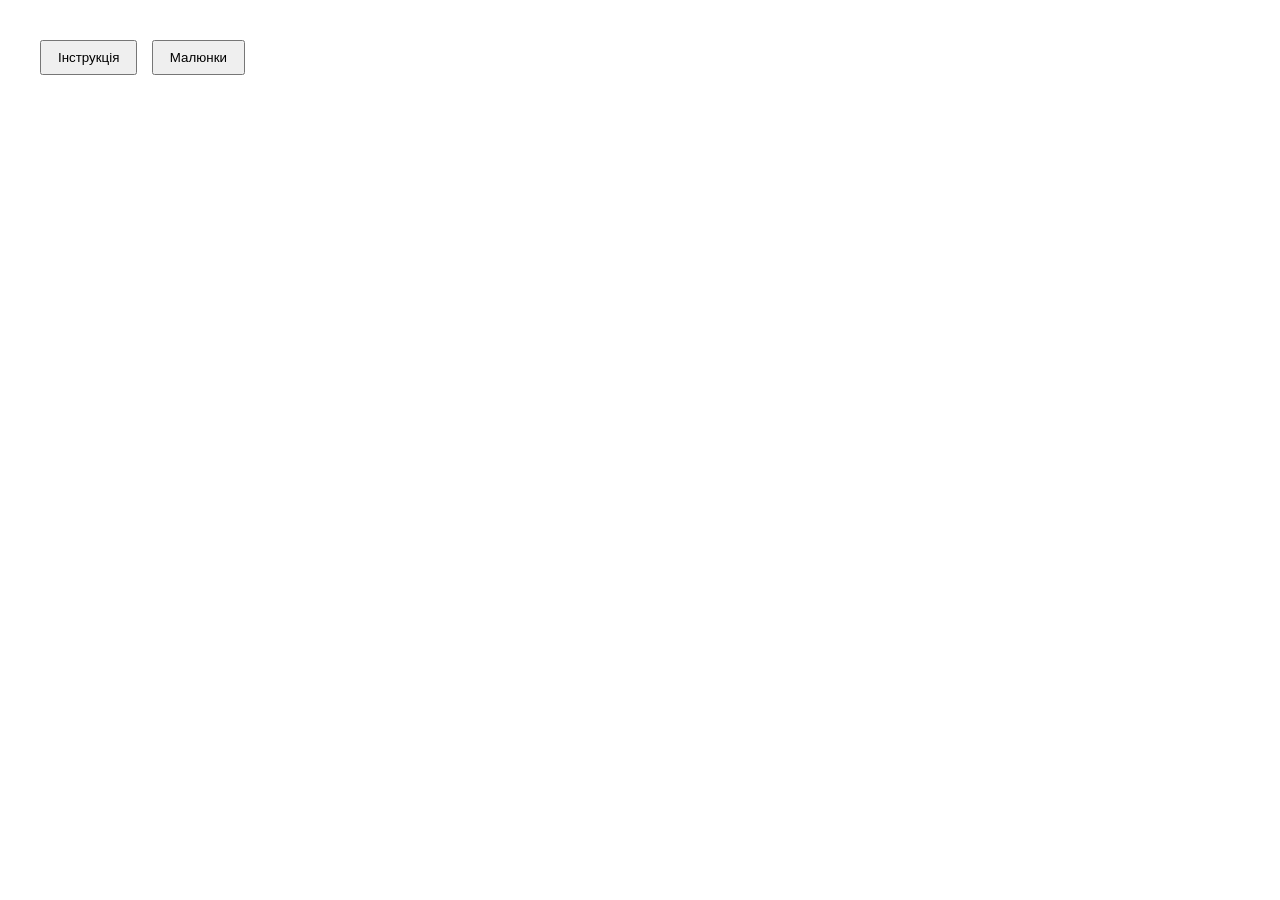
<file: lab1/index.html>
<!DOCTYPE html>
<html lang="uk">
<head>
    <meta charset="UTF-8">
    <meta name="viewport" content="width=device-width, initial-scale=1.0">
    <title>Лабораторна робота №1</title>
    <link rel="stylesheet" href="style.css">
</head>
<body>

    <nav id="menu">
        <button id="btnRobota1">Інструкція</button>
        <button id="btnRobota2">Малюнки</button>
    </nav>
    <p id="output"></p>
    <script type="module" src="index.js"></script>
</body>
</html>
</file>
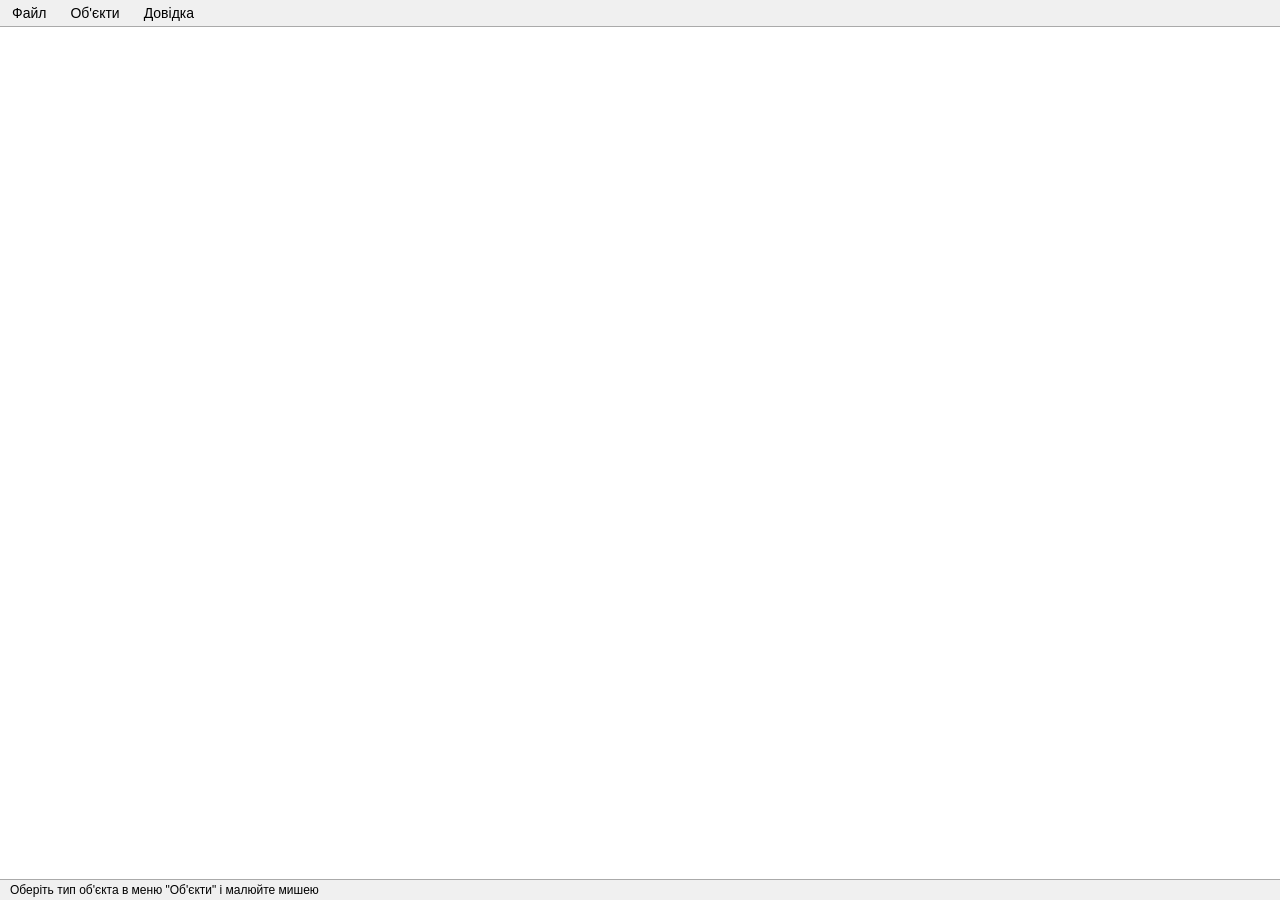
<file: lab2/index.html>
<!DOCTYPE html>
<html lang="uk">
<head>
    <meta charset="UTF-8">
    <meta name="viewport" content="width=device-width, initial-scale=1.0">
    <title>Lab2</title>
    <link rel="stylesheet" href="style.css">
</head>
<body>

    <nav id="menubar">
        <div class="menu">
            <button class="menu-title">Файл</button>
            <div class="menu-popup">
                <button id="miClear">Очистити</button>
            </div>
        </div>
        <div class="menu" id="menuObjects">
            <button class="menu-title">Об'єкти</button>
            <div class="menu-popup">
                <button data-shape="point">Крапка</button>
                <button data-shape="line">Лінія</button>
                <button data-shape="rect">Прямокутник</button>
                <button data-shape="ellipse">Еліпс</button>
            </div>
        </div>
        <div class="menu">
            <button class="menu-title">Довідка</button>
            <div class="menu-popup">
                <button id="miAbout">Про програму</button>
            </div>
        </div>
    </nav>

    <canvas id="canvas"></canvas>
    <div id="status"></div>

    <script type="module" src="index.js"></script>
</body>
</html>
</file>
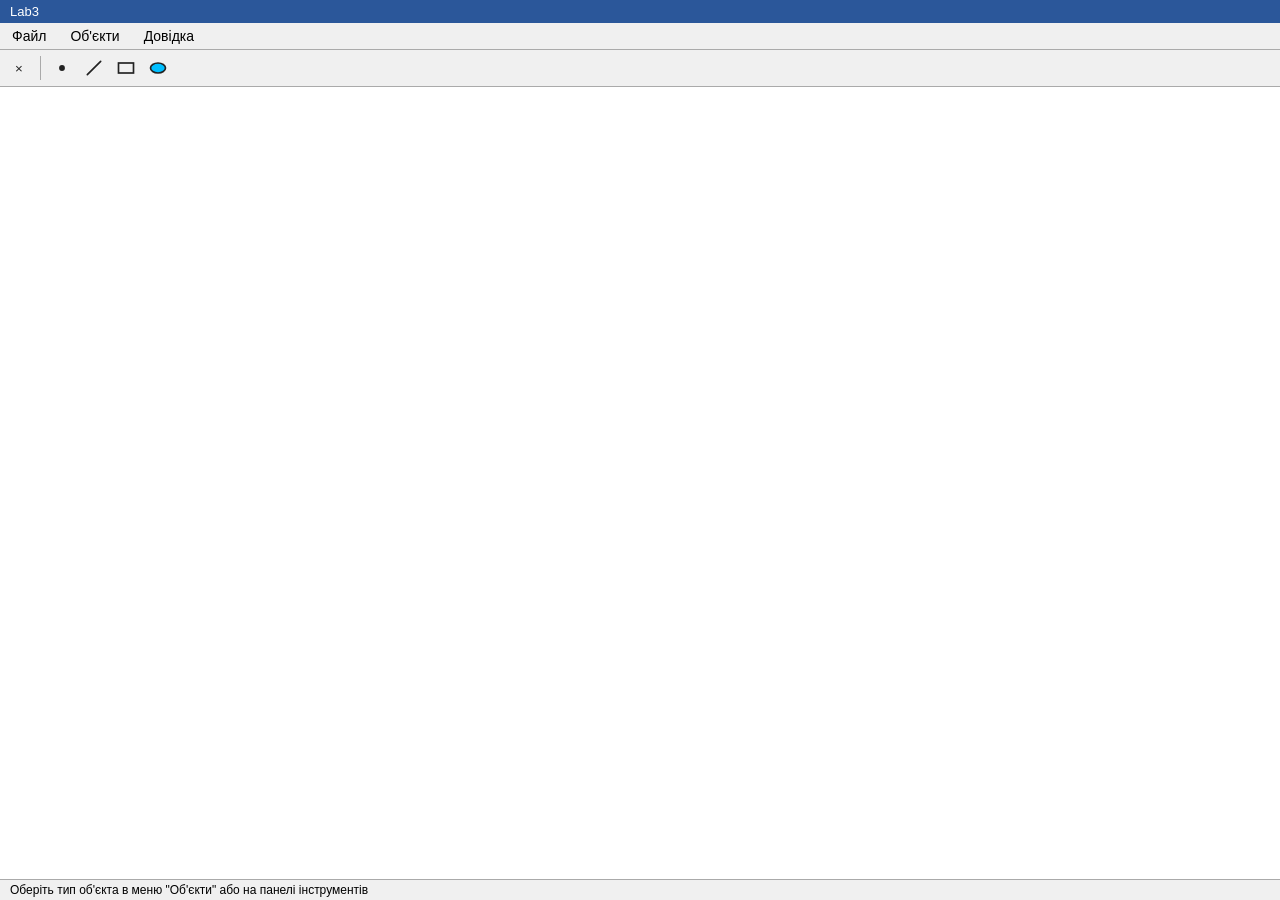
<file: lab3/index.html>
<!DOCTYPE html>
<html lang="uk">
<head>
    <meta charset="UTF-8">
    <meta name="viewport" content="width=device-width, initial-scale=1.0">
    <title>Lab3</title>
    <link rel="stylesheet" href="style.css">
</head>
<body>

    <header id="titlebar">Lab3</header>
    <nav id="menubar"></nav>
    <div id="toolbar"></div>

    <canvas id="canvas"></canvas>
    <div id="status"></div>

    <script type="module" src="index.js"></script>
</body>
</html>
</file>
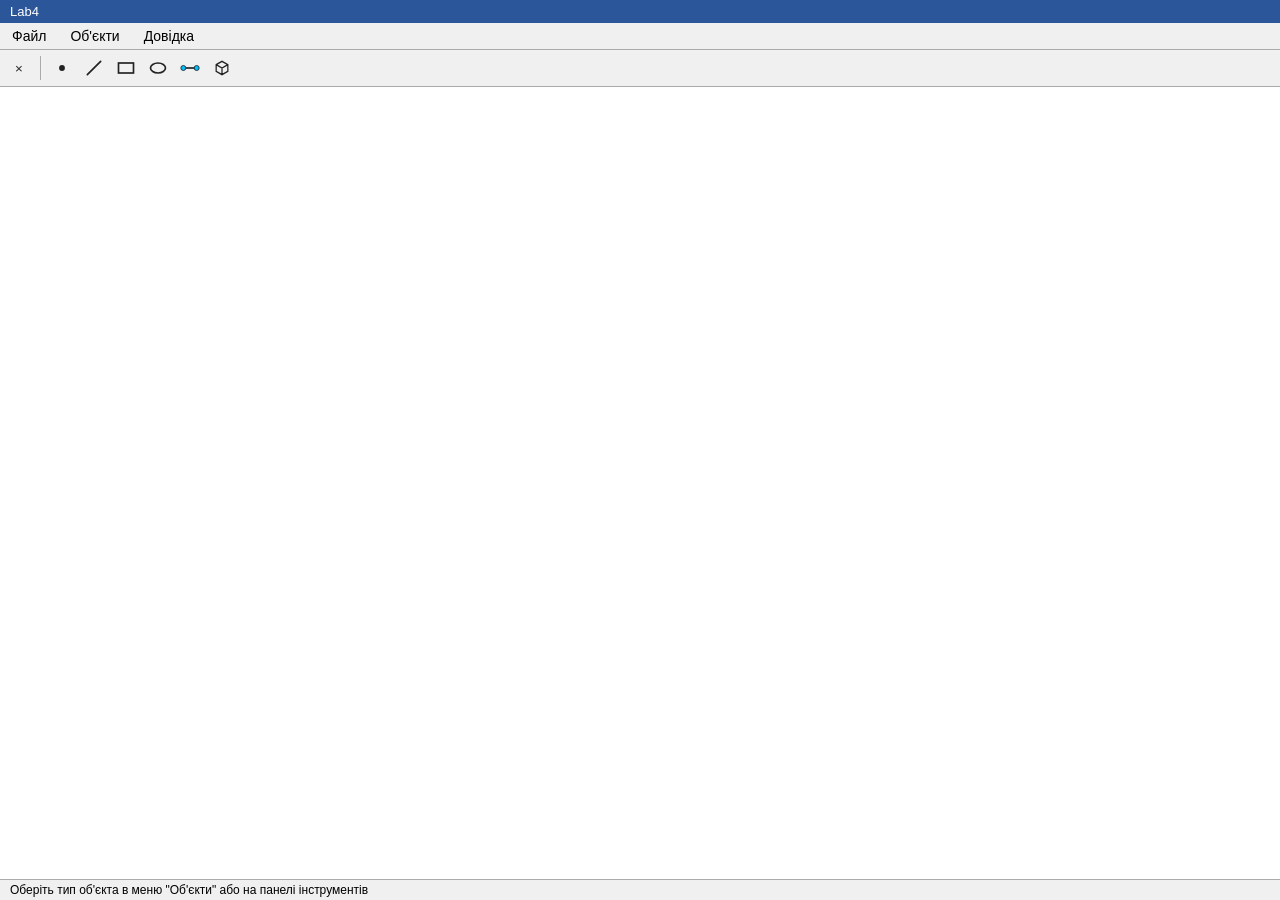
<file: lab4/index.html>
<!DOCTYPE html>
<html lang="uk">
<head>
    <meta charset="UTF-8">
    <meta name="viewport" content="width=device-width, initial-scale=1.0">
    <title>Lab4</title>
    <link rel="stylesheet" href="style.css">
</head>
<body>

    <header id="titlebar">Lab4</header>
    <nav id="menubar"></nav>
    <div id="toolbar"></div>

    <canvas id="canvas"></canvas>
    <div id="status"></div>

    <script type="module" src="index.js"></script>
</body>
</html>
</file>
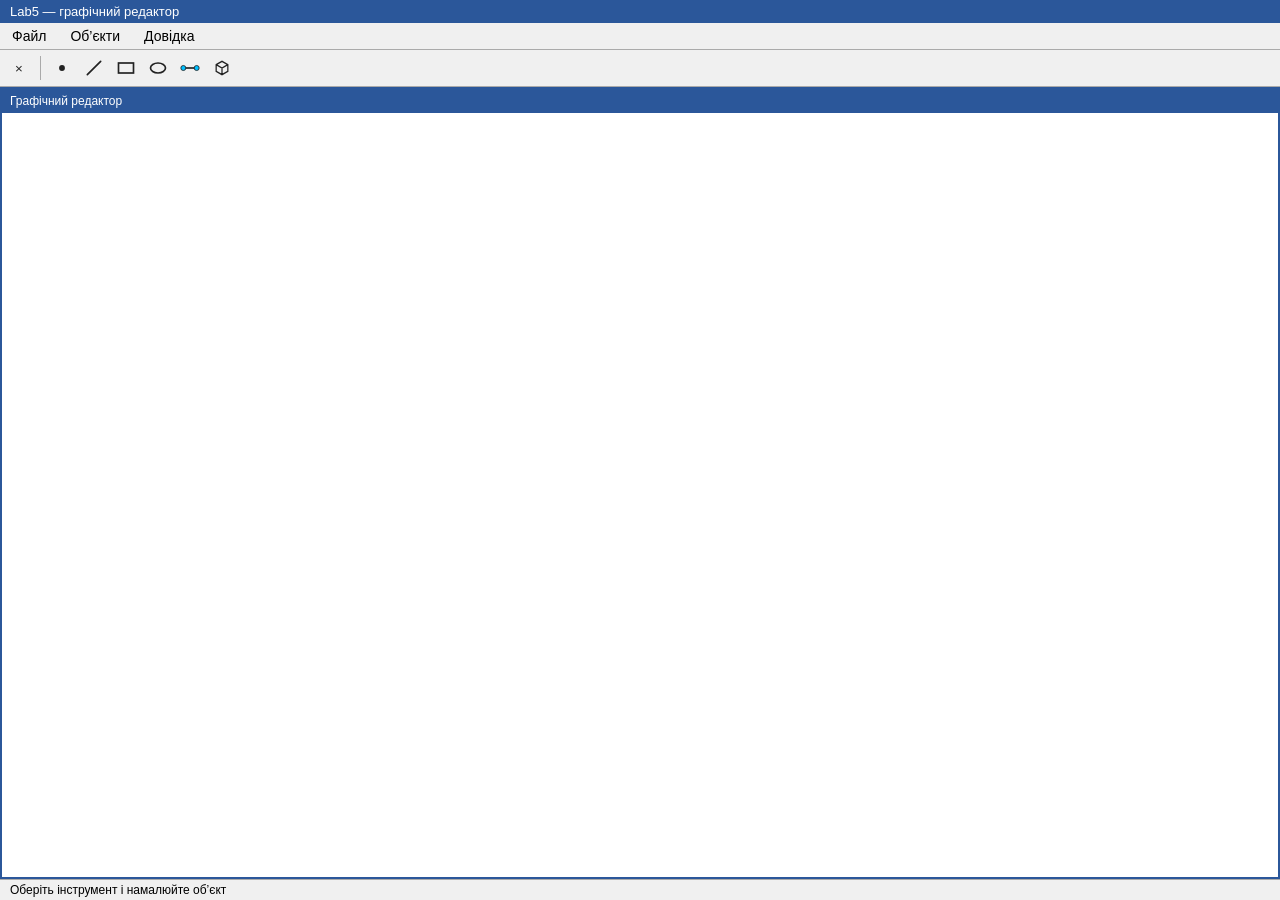
<file: lab5/index.html>
<!DOCTYPE html>
<html lang="uk">
<head>
    <meta charset="UTF-8">
    <meta name="viewport" content="width=device-width, initial-scale=1.0">
    <title>Lab5</title>
    <link rel="stylesheet" href="style.css">
</head>
<body>

    <header id="titlebar">Lab5 — графічний редактор</header>
    <nav id="menubar"></nav>
    <div id="toolbar"></div>

    <main id="workspace"></main>
    <aside id="table"></aside>
    <div id="status"></div>

    <script type="module" src="index.js"></script>
</body>
</html>
</file>
<file: lab1/style.css>
body {
    font-family: sans-serif;
    margin: 40px;
}

#menu button {
    padding: 8px 16px;
    margin-right: 10px;
}

#output {
    margin-top: 20px;
    font-weight: bold;
}

.modal-overlay {
    position: fixed;
    top: 0;
    left: 0;
    width: 100%;
    height: 100%;
    background: rgba(0, 0, 0, 0.4);
    display: flex;
    align-items: center;
    justify-content: center;
}

.modal {
    background: #fff;
    border: 1px solid #333;
    padding: 20px;
    min-width: 260px;
}

.modal-buttons {
    margin-top: 15px;
}

.modal-buttons button {
    margin-right: 8px;
}
</file>
<file: lab2/style.css>
html, body {
    margin: 0;
    height: 100%;
    font-family: sans-serif;
    overflow: hidden;
}

body {
    display: flex;
    flex-direction: column;
}

#menubar {
    display: flex;
    background: #f0f0f0;
    border-bottom: 1px solid #aaa;
}

.menu {
    position: relative;
}

.menu button {
    border: none;
    background: transparent;
    padding: 5px 12px;
    font-size: 14px;
    cursor: pointer;
    text-align: left;
}

.menu-title:hover,
.menu.open .menu-title {
    background: #cde6f7;
}

.menu-popup {
    display: none;
    position: absolute;
    top: 100%;
    left: 0;
    min-width: 160px;
    background: #fff;
    border: 1px solid #888;
    box-shadow: 2px 2px 5px rgba(0, 0, 0, 0.3);
    z-index: 10;
}

.menu.open .menu-popup {
    display: block;
}

.menu-popup button {
    display: block;
    box-sizing: border-box;
    width: 100%;
    padding-left: 26px;
    position: relative;
}

.menu-popup button:hover {
    background: #cde6f7;
}

.menu-popup button.checked::before {
    content: '✓';
    position: absolute;
    left: 8px;
}

#canvas {
    flex: 1;
    background: #fff;
    cursor: crosshair;
    min-height: 0;
}

#status {
    padding: 3px 10px;
    font-size: 12px;
    background: #f0f0f0;
    border-top: 1px solid #aaa;
}
</file>
<file: lab3/style.css>
html, body {
    margin: 0;
    height: 100%;
    font-family: sans-serif;
    overflow: hidden;
}

body {
    display: flex;
    flex-direction: column;
}

#menubar {
    display: flex;
    background: #f0f0f0;
    border-bottom: 1px solid #aaa;
}

.menu {
    position: relative;
}

.menu button {
    border: none;
    background: transparent;
    padding: 5px 12px;
    font-size: 14px;
    cursor: pointer;
    text-align: left;
}

.menu-title:hover,
.menu.open .menu-title {
    background: #cde6f7;
}

.menu-popup {
    display: none;
    position: absolute;
    top: 100%;
    left: 0;
    min-width: 160px;
    background: #fff;
    border: 1px solid #888;
    box-shadow: 2px 2px 5px rgba(0, 0, 0, 0.3);
    z-index: 10;
}

.menu.open .menu-popup {
    display: block;
}

.menu-popup button {
    display: block;
    box-sizing: border-box;
    width: 100%;
    padding-left: 26px;
    position: relative;
}

.menu-popup button:hover {
    background: #cde6f7;
}

.menu-popup button.checked::before {
    content: '✓';
    position: absolute;
    left: 8px;
}

#canvas {
    flex: 1;
    background: #fff;
    cursor: crosshair;
    min-height: 0;
}

#status {
    padding: 3px 10px;
    font-size: 12px;
    background: #f0f0f0;
    border-top: 1px solid #aaa;
}

#titlebar {
    padding: 4px 10px;
    font-size: 13px;
    background: #2b579a;
    color: #fff;
}

#toolbar {
    display: flex;
    align-items: center;
    gap: 2px;
    padding: 3px 4px;
    background: #f0f0f0;
    border-bottom: 1px solid #aaa;
}

.tb-button {
    width: 30px;
    height: 30px;
    padding: 4px;
    border: 1px solid transparent;
    border-radius: 3px;
    background: transparent;
    color: #222;
    cursor: pointer;
}

.tb-button svg {
    display: block;
    width: 100%;
    height: 100%;
}

.tb-button:hover {
    background: #cde6f7;
    border-color: #7eb4ea;
}

.tb-button.pressed {
    background: #b8d6f0;
    border-color: #3c7fb1;
    box-shadow: inset 1px 1px 2px rgba(0, 0, 0, 0.25);
}

.tb-separator {
    width: 1px;
    height: 24px;
    margin: 0 4px;
    background: #aaa;
}

.tooltip {
    position: fixed;
    padding: 2px 6px;
    font-size: 12px;
    background: #ffffe1;
    border: 1px solid #767676;
    box-shadow: 1px 1px 3px rgba(0, 0, 0, 0.3);
    pointer-events: none;
    white-space: nowrap;
    z-index: 20;
    display: none;
}

.tooltip.visible {
    display: block;
}
</file>
<file: lab4/style.css>
html, body {
    margin: 0;
    height: 100%;
    font-family: sans-serif;
    overflow: hidden;
}

body {
    display: flex;
    flex-direction: column;
}

#menubar {
    display: flex;
    background: #f0f0f0;
    border-bottom: 1px solid #aaa;
}

.menu {
    position: relative;
}

.menu button {
    border: none;
    background: transparent;
    padding: 5px 12px;
    font-size: 14px;
    cursor: pointer;
    text-align: left;
}

.menu-title:hover,
.menu.open .menu-title {
    background: #cde6f7;
}

.menu-popup {
    display: none;
    position: absolute;
    top: 100%;
    left: 0;
    min-width: 160px;
    background: #fff;
    border: 1px solid #888;
    box-shadow: 2px 2px 5px rgba(0, 0, 0, 0.3);
    z-index: 10;
}

.menu.open .menu-popup {
    display: block;
}

.menu-popup button {
    display: block;
    box-sizing: border-box;
    width: 100%;
    padding-left: 26px;
    position: relative;
}

.menu-popup button:hover {
    background: #cde6f7;
}

.menu-popup button.checked::before {
    content: '✓';
    position: absolute;
    left: 8px;
}

#canvas {
    flex: 1;
    background: #fff;
    cursor: crosshair;
    min-height: 0;
}

#status {
    padding: 3px 10px;
    font-size: 12px;
    background: #f0f0f0;
    border-top: 1px solid #aaa;
}

#titlebar {
    padding: 4px 10px;
    font-size: 13px;
    background: #2b579a;
    color: #fff;
}

#toolbar {
    display: flex;
    align-items: center;
    gap: 2px;
    padding: 3px 4px;
    background: #f0f0f0;
    border-bottom: 1px solid #aaa;
}

.tb-button {
    width: 30px;
    height: 30px;
    padding: 4px;
    border: 1px solid transparent;
    border-radius: 3px;
    background: transparent;
    color: #222;
    cursor: pointer;
}

.tb-button svg {
    display: block;
    width: 100%;
    height: 100%;
}

.tb-button:hover {
    background: #cde6f7;
    border-color: #7eb4ea;
}

.tb-button.pressed {
    background: #b8d6f0;
    border-color: #3c7fb1;
    box-shadow: inset 1px 1px 2px rgba(0, 0, 0, 0.25);
}

.tb-separator {
    width: 1px;
    height: 24px;
    margin: 0 4px;
    background: #aaa;
}

.tooltip {
    position: fixed;
    padding: 2px 6px;
    font-size: 12px;
    background: #ffffe1;
    border: 1px solid #767676;
    box-shadow: 1px 1px 3px rgba(0, 0, 0, 0.3);
    pointer-events: none;
    white-space: nowrap;
    z-index: 20;
    display: none;
}

.tooltip.visible {
    display: block;
}
</file>
<file: lab5/style.css>
html, body {
    margin: 0;
    height: 100%;
    font-family: sans-serif;
    overflow: hidden;
}

body {
    display: flex;
    flex-direction: column;
}

#menubar {
    display: flex;
    background: #f0f0f0;
    border-bottom: 1px solid #aaa;
}

.menu {
    position: relative;
}

.menu button {
    border: none;
    background: transparent;
    padding: 5px 12px;
    font-size: 14px;
    cursor: pointer;
    text-align: left;
}

.menu-title:hover,
.menu.open .menu-title {
    background: #cde6f7;
}

.menu-popup {
    display: none;
    position: absolute;
    top: 100%;
    left: 0;
    min-width: 160px;
    background: #fff;
    border: 1px solid #888;
    box-shadow: 2px 2px 5px rgba(0, 0, 0, 0.3);
    z-index: 10;
}

.menu.open .menu-popup {
    display: block;
}

.menu-popup button {
    display: block;
    box-sizing: border-box;
    width: 100%;
    padding-left: 26px;
    position: relative;
}

.menu-popup button:hover {
    background: #cde6f7;
}

.menu-popup button.checked::before {
    content: '✓';
    position: absolute;
    left: 8px;
}

 #workspace {
    flex: 1;
    position: relative;
    overflow: hidden;
    background: #d7dce3;
    min-height: 0;
}

.document-window {
    position: absolute;
    inset: 0;
    width: 100%;
    height: 100%;
    box-sizing: border-box;
    padding: 0;
    background: #fff;
    border: 1px solid #777;
    box-shadow: 2px 2px 5px rgba(0, 0, 0, 0.3);
    overflow: hidden;
}

.document-window.active {
    border: 2px solid #2b579a;
}

.document-titlebar {
    display: flex;
    align-items: center;
    justify-content: space-between;
    height: 24px;
    padding: 0 5px 0 8px;
    color: #fff;
    background: #777;
    font-size: 12px;
}

.document-window.active .document-titlebar {
    background: #2b579a;
}

.dialog-close {
    border: 0;
    color: inherit;
    background: transparent;
    cursor: pointer;
    font-size: 18px;
    line-height: 18px;
}

.document-canvas {
    display: block;
    width: 100%;
    height: calc(100% - 24px);
    cursor: crosshair;
    background: #fff;
}

#table {
    position: absolute;
    right: 12px;
    bottom: 30px;
    z-index: 30;
}

.table-dialog {
    display: none;
    width: 430px;
    max-height: 280px;
    background: #fff;
    border: 1px solid #777;
    box-shadow: 2px 2px 7px rgba(0, 0, 0, 0.35);
}

.table-dialog.visible {
    display: block;
}

.dialog-header {
    display: flex;
    justify-content: space-between;
    padding: 5px 8px;
    color: #fff;
    background: #2b579a;
}

.table-scroll {
    max-height: 240px;
    overflow: auto;
}

.table-dialog table {
    width: 100%;
    border-collapse: collapse;
    font-size: 12px;
}

.table-dialog th,
.table-dialog td {
    padding: 4px 6px;
    border: 1px solid #bbb;
    text-align: left;
}

.table-dialog th {
    background: #e8eef5;
}

.table-dialog tbody tr {
    cursor: pointer;
}

.table-dialog tbody tr:hover,
.table-dialog tbody tr.selected {
    background: #ffe4e6;
}

#status {
    padding: 3px 10px;
    font-size: 12px;
    background: #f0f0f0;
    border-top: 1px solid #aaa;
}

#titlebar {
    padding: 4px 10px;
    font-size: 13px;
    background: #2b579a;
    color: #fff;
}

#toolbar {
    display: flex;
    align-items: center;
    gap: 2px;
    padding: 3px 4px;
    background: #f0f0f0;
    border-bottom: 1px solid #aaa;
}

.tb-button {
    width: 30px;
    height: 30px;
    padding: 4px;
    border: 1px solid transparent;
    border-radius: 3px;
    background: transparent;
    color: #222;
    cursor: pointer;
}

.tb-button svg {
    display: block;
    width: 100%;
    height: 100%;
}

.tb-button:hover {
    background: #cde6f7;
    border-color: #7eb4ea;
}

.tb-button.pressed {
    background: #b8d6f0;
    border-color: #3c7fb1;
    box-shadow: inset 1px 1px 2px rgba(0, 0, 0, 0.25);
}

.tb-separator {
    width: 1px;
    height: 24px;
    margin: 0 4px;
    background: #aaa;
}

.tooltip {
    position: fixed;
    padding: 2px 6px;
    font-size: 12px;
    background: #ffffe1;
    border: 1px solid #767676;
    box-shadow: 1px 1px 3px rgba(0, 0, 0, 0.3);
    pointer-events: none;
    white-space: nowrap;
    z-index: 20;
    display: none;
}

.tooltip.visible {
    display: block;
}
</file>
